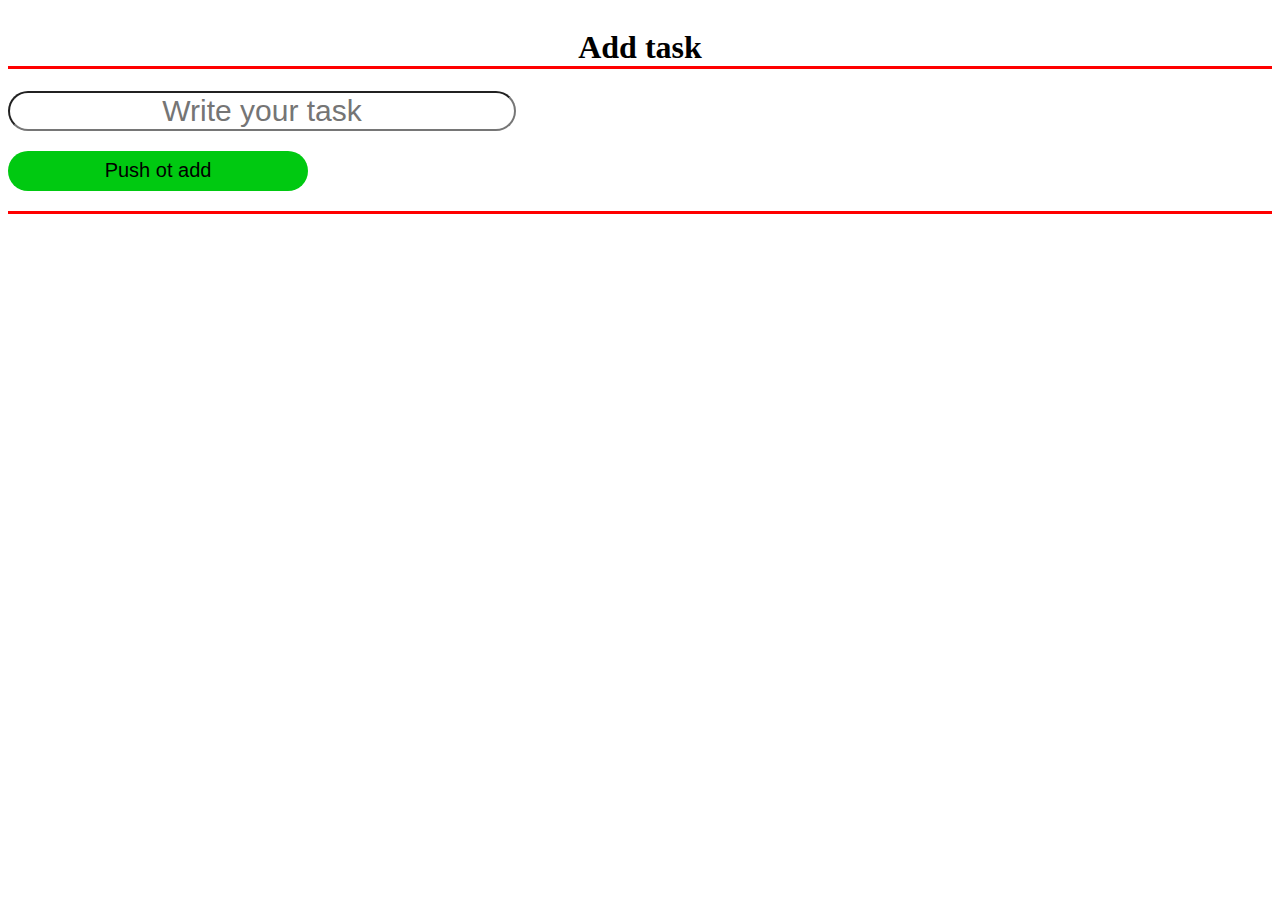
<file: ToDoJ/index.html>
<!DOCTYPE html>
<html lang="en">
  <head>
    <meta charset="UTF-8" />
    <meta http-equiv="X-UA-Compatible" content="IE=edge" />
    <meta name="viewport" content="width=device-width, initial-scale=1.0" />
    <link rel="stylesheet" href="./style.css" />
    <title>Todo</title>
  </head>
  <body>
    <div class="container">
      <div class="addtegs__inner">
        <div class="addtegs">
          <h1 class="zagolovok">Add task</h1>
          <input
            type="text"
            class="input__add"
            placeholder="Write your task"
          />
          <button class="add__btn">Push ot add</button>
        </div>
      </div>
      <ul class="todo__list"></ul>
    </div>
    <script src="./index.js"></script>
  </body>
</html>
</file>
<file: ToDoJ/style.css>
.addtegs {
display: flex;
flex-direction: column;
padding-bottom: 20px;
border-bottom: 3px solid red;
}
.zagolovok {
text-align: center;
border-bottom: 3px solid red;
}
.input__add {
font-size: 30px;
max-width: 500px;
width: 100%;
margin-bottom: 20px;
border-radius: 20px;
text-align: center;
}
.add__btn {
width: 300px;
height: 40px;
font-size: 20px;
border: none;
background-color: rgb(0, 201, 17);
border-radius: 30px;
cursor: pointer;
}
.add__btn:hover {
color: red;
}
.inner {
display: flex;
}
.completed {
text-decoration: line-through;
}
.text {
padding-left: 5px;
}
.text::first-letter {
text-transform: uppercase;
}
.todo__list {
list-style: none;
}
.item {
margin-bottom: 50px;
background-color: rgb(209, 216, 255);
border-radius: 10px;
border: 3px solid rgb(0, 0, 0);
display: flex;
justify-content: space-between;
}
.item .input__true-false:checked + .text {
text-decoration: line-through;
}
.button__delete {
border: none;
background-color: rgb(255, 66, 66);
color: black;
font-size: 15px;
cursor: pointer;
}
.button__delete:hover {
color: rgb(8, 61, 167);
font-size: 16px;
}
#p {
font-size: 20px;
}
</file>
